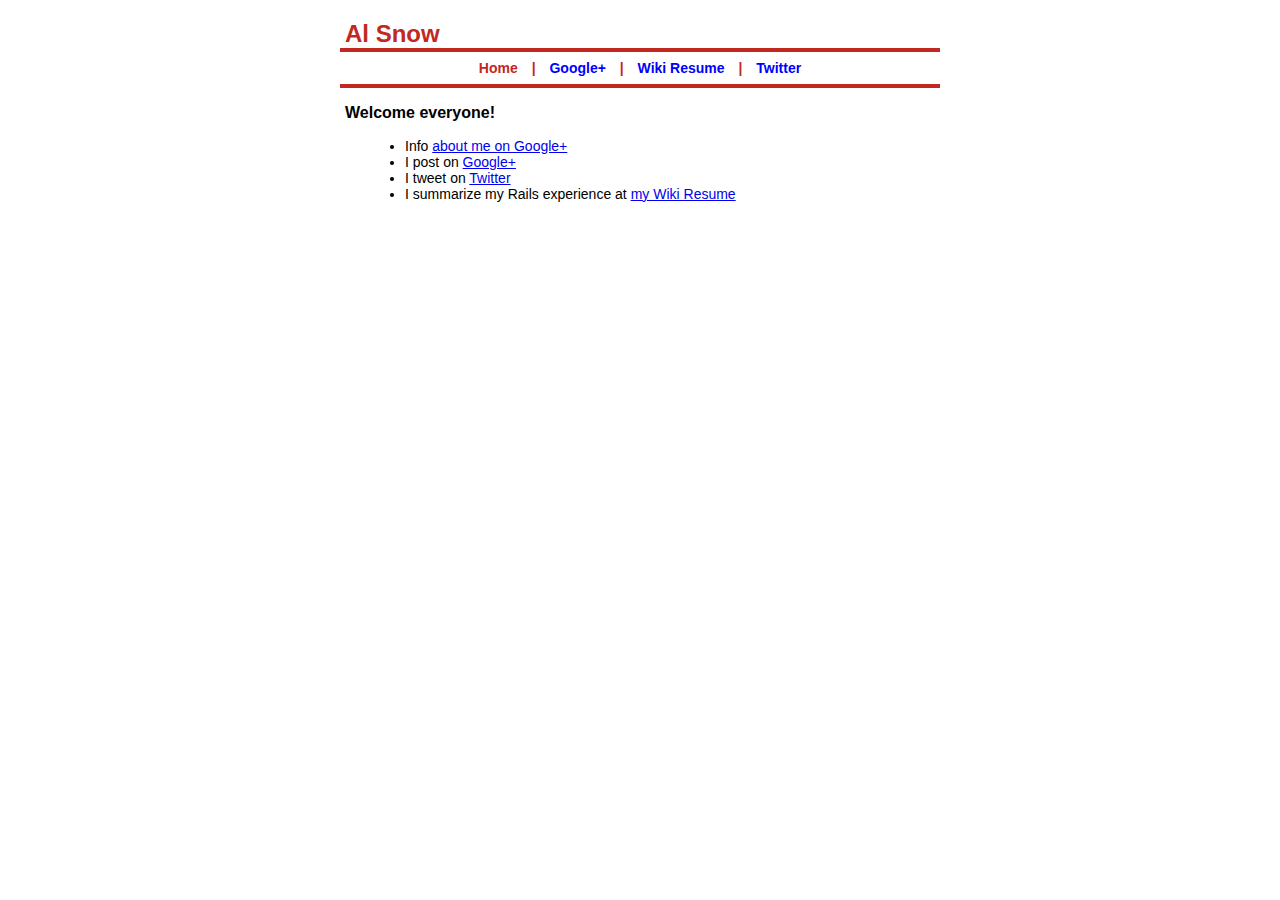
<file: index.html>
<?xml version="1.0"?>
<!DOCTYPE html PUBLIC "-//W3C//DTD XHTML 1.0 Strict//EN"
    "http://www.w3.org/TR/xhtml1/DTD/xhtml1-strict.dtd">
<html xmlns="http://www.w3.org/1999/xhtml" xml:lang="en" lang="en">
  <head>
    <title>
      Al Snow
    </title>
    <link rel="stylesheet" type="text/css" href="stylesheet.css" />
    <link rev="made" href="mailto:al@RailsUpToDate.com" />
    <meta name="Author" content="Al Snow" />
    <meta http-equiv="Content-Type" content="text/html; charset=iso-8859-1" />
    <meta name="ICBM" content="41.954831, -87.732675">
    <meta name="DC.title" content="Al Snow">

    <!-- Begin G+ doohickey <head> stuff -->
    <link href="https://plus.google.com/108940396988107668127" rel="author" />
    <script type="text/javascript">
    window.___gcfg = {lang: 'en'};
    (function() 
    {var po = document.createElement("script");
    po.type = "text/javascript"; po.async = true;po.src =
    "https://apis.google.com/js/plusone.js";
    var s = document.getElementsByTagName("script")[0];
    s.parentNode.insertBefore(po, s);
    })();
    </script>
    <!-- End G+ doohickey <head> stuff -->
  </head>
  <body>
    <script type="text/javascript">
        <!-- Make sure we don't get stuck someone else's frameset. -->
        if (top.location != self.location) {
                top.location = self.location
        }
    </script>
    <div id="container">
      <div id="titlerow">
        <div id="left">
          <span id="title">
          Al&nbsp;Snow
          </span>
        </div>
        <div id="right">
          <span id="subtitle">
          </span>
        </div>
      </div>
      <div id="navrow">
        <div id="navcontainer">
          <ul>
            <li>
              <span class="disabled">Home</span>
              <b>|</b>
            </li>
            <li>
              <a href="https://plus.google.com/108940396988107668127">Google+</a>
              <b>|</b>
            </li>
            <li>
              <a href="https://sites.google.com/site/agilerailsexperience">Wiki Resume</a>
              <b>|</b>
            </li>
            <li>
              <a href="http://twitter.com/jasnow/">Twitter</a>
            </li>
          </ul>
        </div> 
      </div>

      <div id="contentrow">
      <dl><b>Welcome everyone!</b></dl>
      <dd>
      <ul>
        <li>Info
        <a href="https://plus.google.com/108940396988107668127/about">about me on Google+</a>
        <li>I post on <a href="https://plus.google.com/u/0/108940396988107668127">Google+</a>
        <li>I tweet on <a href="http://twitter.com/jasnow/">Twitter</a>
        <li>I summarize my Rails experience at <a href="https://sites.google.com/site/agilerailsexperience">my Wiki Resume</a>
      </div>
      </div>
    </div>
  <script src="http://www.google-analytics.com/urchin.js" type="text/javascript">
  </script>
  <script type="text/javascript">
  _uacct = "UA-557726-3";
  urchinTracker();
  </script>
  </body>
</html>
</file>
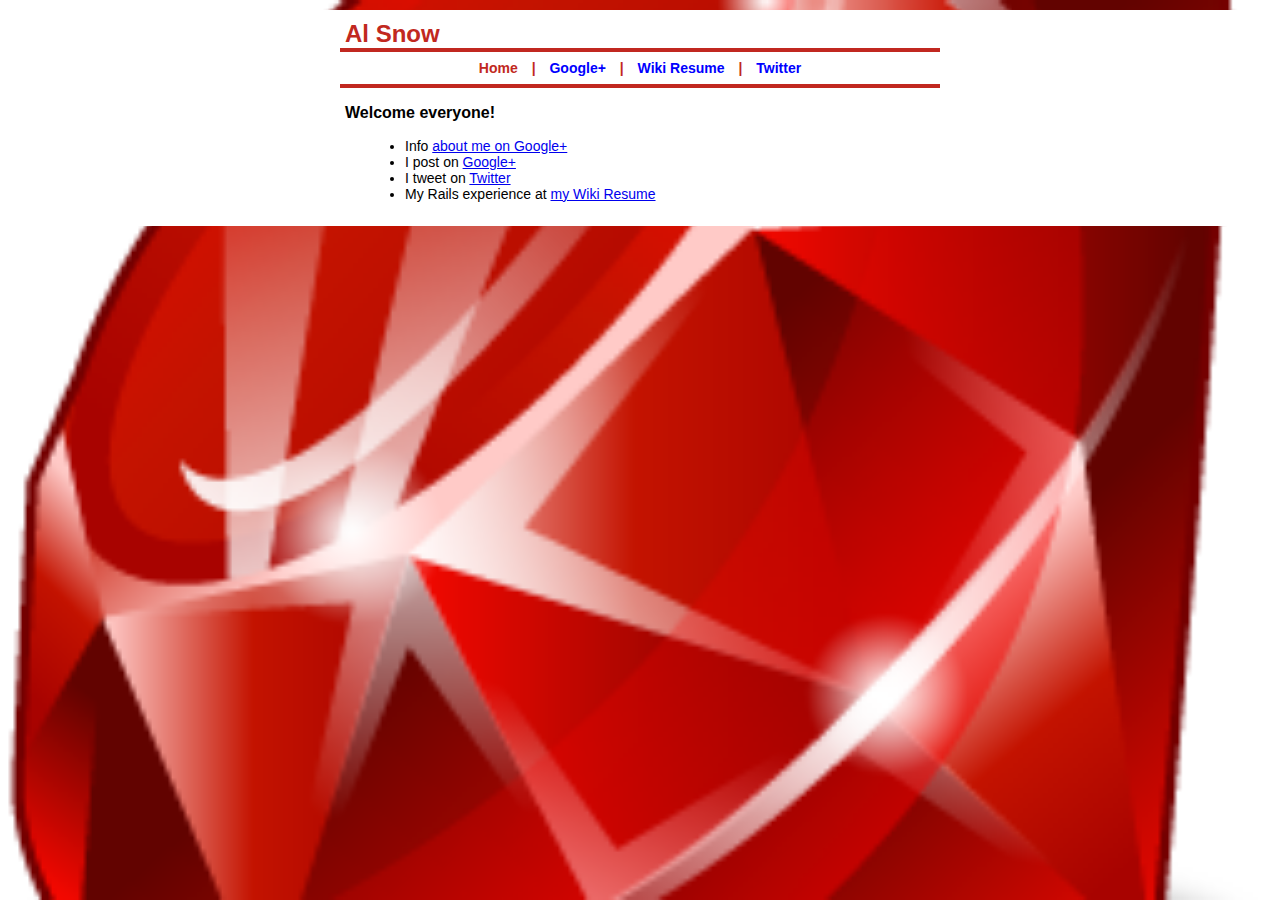
<file: public/index.html>
<?xml version="1.0"?>
<!DOCTYPE html PUBLIC "-//W3C//DTD XHTML 1.0 Strict//EN"
    "http://www.w3.org/TR/xhtml1/DTD/xhtml1-strict.dtd">
<html xmlns="http://www.w3.org/1999/xhtml" xml:lang="en" lang="en">
  <head>
    <title>
      Al Snow
    </title>
    <link rel="stylesheet" type="text/css" href="stylesheets/stylesheet.css" />
    <link rev="made" href="mailto:al@RailsUpToDate.com" />
    <meta name="Author" content="Al Snow" />
    <meta http-equiv="Content-Type" content="text/html; charset=iso-8859-1" />
    <meta name="ICBM" content="41.954831, -87.732675">
    <meta name="DC.title" content="Al Snow">

    <!-- Begin G+ doohickey <head> stuff -->
    <link href="https://plus.google.com/108940396988107668127" rel="author" />
    <script type="text/javascript">
    window.___gcfg = {lang: 'en'};
    (function() 
    {var po = document.createElement("script");
    po.type = "text/javascript"; po.async = true;po.src =
    "https://apis.google.com/js/plusone.js";
    var s = document.getElementsByTagName("script")[0];
    s.parentNode.insertBefore(po, s);
    })();
    </script>
    <!-- End G+ doohickey <head> stuff -->
  </head>
  <body>
    <script type="text/javascript">
        <!-- Make sure we don't get stuck someone else's frameset. -->
        if (top.location != self.location) {
                top.location = self.location
        }
    </script>
    <div id="container">
      <div id="titlerow">
        <div id="left">
          <span id="title">
          Al&nbsp;Snow
          </span>
        </div>
        <div id="right">
          <span id="subtitle">
          </span>
        </div>
      </div>
      <div id="navrow">
        <div id="navcontainer">
          <ul>
            <li>
              <span class="disabled">Home</span>
              <b>|</b>
            </li>
            <li>
              <a href="https://plus.google.com/108940396988107668127">Google+</a>
              <b>|</b>
            </li>
            <li>
              <a href="https://sites.google.com/site/agilerailsexperience">Wiki Resume</a>
              <b>|</b>
            </li>
            <li>
              <a href="http://twitter.com/jasnow/">Twitter</a>
            </li>
          </ul>
        </div> 
      </div>

      <div id="contentrow">
      <dl><b>Welcome everyone!</b></dl>
      <dd>
      <ul>
        <li>Info
        <a href="https://plus.google.com/108940396988107668127/about">about me on Google+</a>
        <li>I post on <a href="https://plus.google.com/u/0/108940396988107668127">Google+</a>
        <li>I tweet on <a href="http://twitter.com/jasnow/">Twitter</a>
        <li>My Rails experience at <a href="https://sites.google.com/site/agilerailsexperience">my Wiki Resume</a>
      </div>
      </div>
    </div>
  <script src="http://www.google-analytics.com/urchin.js" type="text/javascript">
  </script>
  <script type="text/javascript">
  _uacct = "UA-557726-3";
  urchinTracker();
  </script>
  </body>
</html>
</file>
<file: stylesheet.css>
img {
  border: 0px;
}

font {
   font-family : Helvetica, sans-serif, Arial; 
   font-weight : normal; 

}

body { 
   font-family : Helvetica, sans-serif, Arial; 
   font-weight : normal; 
   color : #000000; 
   background: white;
}

b {
  font-weight: bold;
}

a.offsite:link {
   background: none;
   font-style: italic;
    font-family : Helvetica, sans-serif, Arial; 
    }

 a.offsite:visited {
    background: none;
    color : #444488; 
    font-style: italic;
    font-family : Helvetica, sans-serif, Arial; 
    }

 a:link {
    background: none;
    font-family : Helvetica, sans-serif, Arial; 
    }

 a:visited {
    color : #444488; 
    background: none;
    font-family : Helvetica, sans-serif, Arial; 
 }

 a:active  {
    background: none;
    font-family : Helvetica, sans-serif, Arial; 
 }

 a:hover  {
    color : #6699CC; 
    background: none;
    font-family : Helvetica, sans-serif, Arial; 
 }


 .terminalinstructions {
     border: 2px solid #000000;
     padding: 5px;
     margin-left: 50px;
     margin-right: 50px;
     font-size:12px;
 }


 .configurationvalues {
     margin-left: 50px;
     padding: 5px;
     margin-right: 50px;
     font-size:12px;
 }


 h2.biglink {
    font-family : Helvetica, sans-serif, Arial; 
    font-size: 24px;
    font-weight: bold;
 }

 .headerlinks {
    background: none;
    font-family : Helvetica, sans-serif, Arial; 
    font-size: 16px;

 }

 div.title {
    font-family : Helvetica, sans-serif, Arial; 
    font-size: 24px;
    font-weight: bold;
    color: #C12820;
 }

 div.subtitle {
    font-family : Helvetica, sans-serif, Arial; 
    font-size: 24px;
    font-weight: bold;
    color: #C12820;
 }

 div.subhead {
    font-family : Helvetica, sans-serif, Arial; 
    font-size: 24px;
    font-weight: bold;
    padding-bottom: 3px;
 }

 div.para {
    font-family : Helvetica, sans-serif, Arial; 
    padding-bottom: 20px;
 }

 font.divider {
    font-family : Helvetica, sans-serif, Arial; 
    font-weight: bold;
 }

 pre, tt, code { 
    font-family : monospace;
    font-size: 14px;
    background: #FFFFFF; 
    font-weight : normal; 
 }

 td.divider {
    background-color: #C12820;
 }

 div.resume-heading { 
    font-family : Helvetica, sans-serif, Arial; 
    font-size: 24px;
    font-weight : bold; 
    padding-bottom: 2px;
    padding-top: 2px;
 }

 div.resume-subheading { 
    font-family : Helvetica, sans-serif, Arial; 
    font-size: 24px;
    font-weight : bold; 
    padding-bottom: 2px;
    padding-top: 2px;
 }

 div.dttext {
    font-size: 18px;
    font-weight: bold;
 }

 div.dtsubtext {
    font-size: 10px;
    padding-left: 15px;
 }

 div.ddaddress {
    font-size: 14px;
    padding-left: 15px;
 }

 div.ddtext {
    font-size: 14px;
    padding-bottom: 15px;
    padding-left: 15px;
 }

 div.warning {
    font-size: 18px;
    font-weight: bold;
    color: red;
    padding-top: 15px;
    padding-bottom: 10px;
    padding-left: 25px;
    padding-right: 25px;
    border: thick solid red 
 }

 div.imgbox {
    padding-top: 15px;
    padding-bottom: 15px;
    padding-left: 25px;
    padding-right: 25px;
 }



 td.odd {
     background-color: #6090b0;
 }

 td.even {
     background-color: #edc0c0;
 }


 /* =================================== */

 /* Body of the webpages. */

 h2 {
   font-family : Helvetica, sans-serif, Arial; 
   font-size: 24px;
   font-weight: bold;
 }

 h3 {
   font-family : Helvetica, sans-serif, Arial; 
   font-size: 18px;
   font-weight: bold;
 }

 p {
   font-size: 14px;
 }

 blockquote {
   font-size: 14px;
 }

 p.big {
   font-size: 20px;
   text-align: center;
 }

 dt {
   font-size: 18px;
   font-weight: bold;
   margin-bottom: -12px;
 }

 dd {
   font-size: 14px;
   margin-left: 20px;
 }

 div.separator {
   background-color: #C12820;
   margin: 0;
   width: 570px;
   height: 4px;
 }

 #contentrow ul {
   font-family : Helvetica, sans-serif, Arial; 
   font-size: 14px;
 }

 /* ======================================================= */

 #container {
   display: table;
   width: 600px;
   text-align: center;
   margin: 10px;
   margin-left: auto;
   margin-right: auto;
   padding: 10px;
 }

 #titlerow #navrow #contentrow #footerrow  {
   display: table-row;
 }

 #contentrow {
   text-align: left;
   padding-left: 5px;
 }

 #left, #middle {
   display: table-cell;
   padding-left: 5px;
   text-align: left;
 }

 #right, #middle {
   display: table-cell;
   text-align: right;
   width: 100%;
   padding-right: 10px;
 }

 #title {
   font-family : Helvetica, sans-serif, Arial; 
   font-size: 24px;
   font-weight: bold;
   color: #C12820;
   text-align: left;
 }

 #subtitle {
   font-family : Helvetica, sans-serif, Arial; 
   font-size: 22px;
   font-weight: bold;
   text-align: right;
   color: #C12820;
 }

 /* ========================================================== */

 /* For the horizontal navbar. */

 div#navcontainer {
   background-color: #FFFFFF;
   color: #C12820;
   border-top: solid 4px;
   border-bottom: solid 4px;
   padding: 5px 0 5px 0;
 }

 div#navcontainer ul {
   font-family: Arial, Helvetica, sans-serif;
   font-weight: bold;
   font-size: 14px;
   color: #C12820;
   text-align: center;
   margin: 0;
   padding: .2em 0;
   list-style-type: none;
   width: 100%;
   text-align: center;
 }

 div#navcontainer ul li {
   display: inline;
 }

 div#navcontainer ul li a {
   padding: 5px 10px 5px 10px;
   color: blue;
   text-decoration: none;
     /* border-right: 1px solid #C12820; */
}

span.disabled {
  padding: 5px 10px 5px 10px;
  color: #C12820;
  text-decoration: none;
    /*  border-right: 1px solid #C12820; */
}

div#navcontainer ul li a:hover {
  color: #C12820;
}

#first a { 
  border-left: 1px solid #C12820;
}

/* ========================================================== */

#fleft {
  display: table-cell;
  text-align: left;
  width: 90px;
}

#fmiddle {
  display: table-cell;
  text-align: center;
  vertical-align: middle;
  width: 320px;
}

#footerrow {
  border-top: 4px solid #C12820;
  font-size: 14px;
  padding-top: 5px;
}

#fright {
  display: table-cell;
  text-align: right;
  width: 190px;
}


/* For the Plane Truth article */

span.clock1 {
  font-family : Helvetica, sans-serif, Arial; 
  font-size: 9px;
  color: red;
}

span.clock2 {
  font-family : Helvetica, sans-serif, Arial; 
  font-size: 13px;
  color: red;
}

span.clock3 {
  font-family : Helvetica, sans-serif, Arial; 
  font-size: 100px;
  color: red;
}

span.clock4 {
  font-family : Helvetica, sans-serif, Arial; 
  font-size: 100px;
  color: blue;
}

/* For the Griffin article */

div.myemail {
  font-family: Helvetica, sans-serif, Arial; 
  background-color: #edc0c0;
  padding: 10px;
  margin-bottom: 10px;
  width: 550px;
}

div.theiremail {
  font-family: Helvetica, sans-serif, Arial; 
  background-color: #90c0e0;
  padding: 10px;
  margin-bottom: 10px;
  width: 550px;
}

div.myemail p {
  font-size: 14px;
}

div.theiremail p {
  font-size: 14px;
}

div.emailheaders {
  font-family: Courier, monospace;
  white-space: pre;
  font-size:14px;
  background-color: white;
  padding: 10px;
  width: 530px;
}

div.signature {
  padding-left: 40px;
}

div.emailquote {
  padding-left: 40px;
}

div.emailquote p {
  font-style: italic;
  padding-right: 40px;
}

/* For the pictures page. */

div.picblock {
  font-family: Helvetica, sans-serif, Arial; 
  text-align: center;
  padding: 10px;
  margin-bottom: 10px;
  width: 550px;
}

/* Restaurants page. */

span.cuisine {
  font-family : Helvetica, sans-serif, Arial; 
  font-size: 12px;
  font-style: normal;

}

/* Software page */

div.quote {
  font-family: Helvetica, sans-serif, Arial; 
  font-style: bold;
  font-size: 33px;
  text-align: center;
  padding: 0 80px 0 80px;
  width: 410px;
}
</file>
<file: public/stylesheets/stylesheet.css>
html {
  background: url(../images/ruby.png) no-repeat center center fixed;
  -webkit-background-size: cover;
  -moz-background-size: cover;
  -o-background-size: cover;
  background-size: cover;
}

img {
  border: 0px;
}

font {
   font-family : Helvetica, sans-serif, Arial; 
   font-weight : normal; 

}

body { 
   font-family : Helvetica, sans-serif, Arial; 
   font-weight : normal; 
   color : #000000; 
   background: white;
}

b {
  font-weight: bold;
}

a.offsite:link {
   background: none;
   font-style: italic;
    font-family : Helvetica, sans-serif, Arial; 
    }

 a.offsite:visited {
    background: none;
    color : #444488; 
    font-style: italic;
    font-family : Helvetica, sans-serif, Arial; 
    }

 a:link {
    background: none;
    font-family : Helvetica, sans-serif, Arial; 
    }

 a:visited {
    color : #444488; 
    background: none;
    font-family : Helvetica, sans-serif, Arial; 
 }

 a:active  {
    background: none;
    font-family : Helvetica, sans-serif, Arial; 
 }

 a:hover  {
    color : #6699CC; 
    background: none;
    font-family : Helvetica, sans-serif, Arial; 
 }


 .terminalinstructions {
     border: 2px solid #000000;
     padding: 5px;
     margin-left: 50px;
     margin-right: 50px;
     font-size:12px;
 }


 .configurationvalues {
     margin-left: 50px;
     padding: 5px;
     margin-right: 50px;
     font-size:12px;
 }


 h2.biglink {
    font-family : Helvetica, sans-serif, Arial; 
    font-size: 24px;
    font-weight: bold;
 }

 .headerlinks {
    background: none;
    font-family : Helvetica, sans-serif, Arial; 
    font-size: 16px;

 }

 div.title {
    font-family : Helvetica, sans-serif, Arial; 
    font-size: 24px;
    font-weight: bold;
    color: #C12820;
 }

 div.subtitle {
    font-family : Helvetica, sans-serif, Arial; 
    font-size: 24px;
    font-weight: bold;
    color: #C12820;
 }

 div.subhead {
    font-family : Helvetica, sans-serif, Arial; 
    font-size: 24px;
    font-weight: bold;
    padding-bottom: 3px;
 }

 div.para {
    font-family : Helvetica, sans-serif, Arial; 
    padding-bottom: 20px;
 }

 font.divider {
    font-family : Helvetica, sans-serif, Arial; 
    font-weight: bold;
 }

 pre, tt, code { 
    font-family : monospace;
    font-size: 14px;
    background: #FFFFFF; 
    font-weight : normal; 
 }

 td.divider {
    background-color: #C12820;
 }

 div.resume-heading { 
    font-family : Helvetica, sans-serif, Arial; 
    font-size: 24px;
    font-weight : bold; 
    padding-bottom: 2px;
    padding-top: 2px;
 }

 div.resume-subheading { 
    font-family : Helvetica, sans-serif, Arial; 
    font-size: 24px;
    font-weight : bold; 
    padding-bottom: 2px;
    padding-top: 2px;
 }

 div.dttext {
    font-size: 18px;
    font-weight: bold;
 }

 div.dtsubtext {
    font-size: 10px;
    padding-left: 15px;
 }

 div.ddaddress {
    font-size: 14px;
    padding-left: 15px;
 }

 div.ddtext {
    font-size: 14px;
    padding-bottom: 15px;
    padding-left: 15px;
 }

 div.warning {
    font-size: 18px;
    font-weight: bold;
    color: red;
    padding-top: 15px;
    padding-bottom: 10px;
    padding-left: 25px;
    padding-right: 25px;
    border: thick solid red 
 }

 div.imgbox {
    padding-top: 15px;
    padding-bottom: 15px;
    padding-left: 25px;
    padding-right: 25px;
 }



 td.odd {
     background-color: #6090b0;
 }

 td.even {
     background-color: #edc0c0;
 }


 /* =================================== */

 /* Body of the webpages. */

 h2 {
   font-family : Helvetica, sans-serif, Arial; 
   font-size: 24px;
   font-weight: bold;
 }

 h3 {
   font-family : Helvetica, sans-serif, Arial; 
   font-size: 18px;
   font-weight: bold;
 }

 p {
   font-size: 14px;
 }

 blockquote {
   font-size: 14px;
 }

 p.big {
   font-size: 20px;
   text-align: center;
 }

 dt {
   font-size: 18px;
   font-weight: bold;
   margin-bottom: -12px;
 }

 dd {
   font-size: 14px;
   margin-left: 20px;
 }

 div.separator {
   background-color: #C12820;
   margin: 0;
   width: 570px;
   height: 4px;
 }

 #contentrow ul {
   font-family : Helvetica, sans-serif, Arial; 
   font-size: 14px;
 }

 /* ======================================================= */

 #container {
   display: table;
   width: 600px;
   text-align: center;
   margin: 10px;
   margin-left: auto;
   margin-right: auto;
   padding: 10px;
 }

 #titlerow #navrow #contentrow #footerrow  {
   display: table-row;
 }

 #contentrow {
   text-align: left;
   padding-left: 5px;
 }

 #left, #middle {
   display: table-cell;
   padding-left: 5px;
   text-align: left;
 }

 #right, #middle {
   display: table-cell;
   text-align: right;
   width: 100%;
   padding-right: 10px;
 }

 #title {
   font-family : Helvetica, sans-serif, Arial; 
   font-size: 24px;
   font-weight: bold;
   color: #C12820;
   text-align: left;
 }

 #subtitle {
   font-family : Helvetica, sans-serif, Arial; 
   font-size: 22px;
   font-weight: bold;
   text-align: right;
   color: #C12820;
 }

 /* ========================================================== */

 /* For the horizontal navbar. */

 div#navcontainer {
   background-color: #FFFFFF;
   color: #C12820;
   border-top: solid 4px;
   border-bottom: solid 4px;
   padding: 5px 0 5px 0;
 }

 div#navcontainer ul {
   font-family: Arial, Helvetica, sans-serif;
   font-weight: bold;
   font-size: 14px;
   color: #C12820;
   text-align: center;
   margin: 0;
   padding: .2em 0;
   list-style-type: none;
   width: 100%;
   text-align: center;
 }

 div#navcontainer ul li {
   display: inline;
 }

 div#navcontainer ul li a {
   padding: 5px 10px 5px 10px;
   color: blue;
   text-decoration: none;
     /* border-right: 1px solid #C12820; */
}

span.disabled {
  padding: 5px 10px 5px 10px;
  color: #C12820;
  text-decoration: none;
    /*  border-right: 1px solid #C12820; */
}

div#navcontainer ul li a:hover {
  color: #C12820;
}

#first a { 
  border-left: 1px solid #C12820;
}

/* ========================================================== */

#fleft {
  display: table-cell;
  text-align: left;
  width: 90px;
}

#fmiddle {
  display: table-cell;
  text-align: center;
  vertical-align: middle;
  width: 320px;
}

#footerrow {
  border-top: 4px solid #C12820;
  font-size: 14px;
  padding-top: 5px;
}

#fright {
  display: table-cell;
  text-align: right;
  width: 190px;
}


/* For the Plane Truth article */

span.clock1 {
  font-family : Helvetica, sans-serif, Arial; 
  font-size: 9px;
  color: red;
}

span.clock2 {
  font-family : Helvetica, sans-serif, Arial; 
  font-size: 13px;
  color: red;
}

span.clock3 {
  font-family : Helvetica, sans-serif, Arial; 
  font-size: 100px;
  color: red;
}

span.clock4 {
  font-family : Helvetica, sans-serif, Arial; 
  font-size: 100px;
  color: blue;
}

/* For the Griffin article */

div.myemail {
  font-family: Helvetica, sans-serif, Arial; 
  background-color: #edc0c0;
  padding: 10px;
  margin-bottom: 10px;
  width: 550px;
}

div.theiremail {
  font-family: Helvetica, sans-serif, Arial; 
  background-color: #90c0e0;
  padding: 10px;
  margin-bottom: 10px;
  width: 550px;
}

div.myemail p {
  font-size: 14px;
}

div.theiremail p {
  font-size: 14px;
}

div.emailheaders {
  font-family: Courier, monospace;
  white-space: pre;
  font-size:14px;
  background-color: white;
  padding: 10px;
  width: 530px;
}

div.signature {
  padding-left: 40px;
}

div.emailquote {
  padding-left: 40px;
}

div.emailquote p {
  font-style: italic;
  padding-right: 40px;
}

/* For the pictures page. */

div.picblock {
  font-family: Helvetica, sans-serif, Arial; 
  text-align: center;
  padding: 10px;
  margin-bottom: 10px;
  width: 550px;
}

/* Restaurants page. */

span.cuisine {
  font-family : Helvetica, sans-serif, Arial; 
  font-size: 12px;
  font-style: normal;

}

/* Software page */

div.quote {
  font-family: Helvetica, sans-serif, Arial; 
  font-style: bold;
  font-size: 33px;
  text-align: center;
  padding: 0 80px 0 80px;
  width: 410px;
}
</file>
